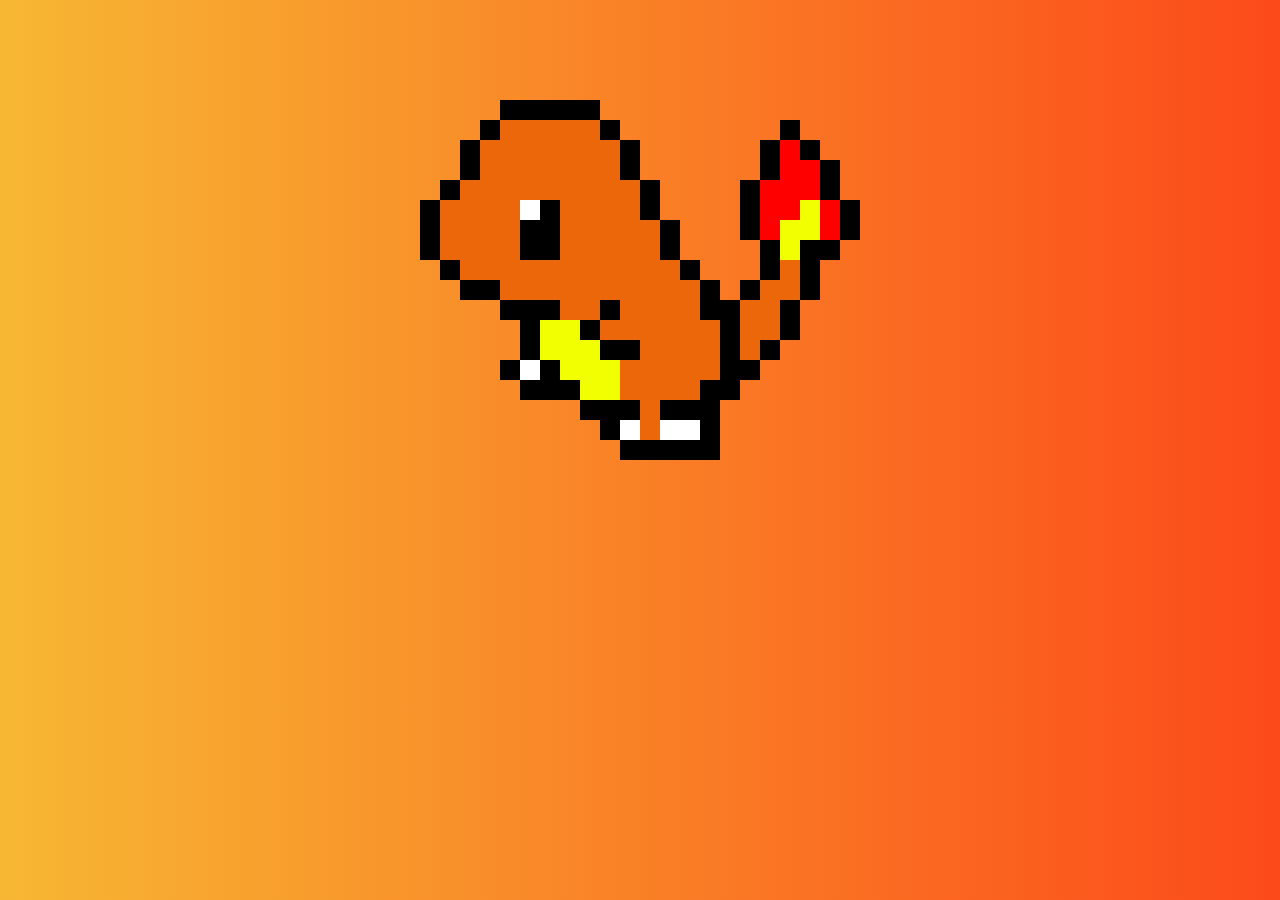
<file: index.html>
<!DOCTYPE html>
<html>
<head>
	<meta charset="utf-8">
	<meta name="viewport" content="width=device-width, initial-scale=1">
	<title>Charmander</title>
	<link rel="stylesheet" type="text/css" href="styles.css">
</head>
<body>
	<main>
		<section>
			<div class="black black-1"></div>
			<div class="black black-2"></div>
			<div class="black black-3"></div>
			<div class="black black-4"></div>
			<div class="black black-5"></div>
			<div class="black black-6"></div>
			<div class="black black-7"></div>
			<div class="black black-8"></div>
			<div class="black black-9"></div>
			<div class="black black-10"></div>
			<div class="black black-11"></div>
			<div class="black black-12"></div>
			<div class="black black-13"></div>
			<div class="black black-14"></div>
			<div class="black black-15"></div>
			<div class="black black-16"></div>
			<div class="black black-17"></div>
			<div class="black black-18"></div>
			<div class="black black-19"></div>
			<div class="black black-20"></div>
			<div class="black black-21"></div>
			<div class="black black-22"></div>
			<div class="black black-23"></div>
			<div class="black black-24"></div>
			<div class="black black-25"></div>
			<div class="black black-26"></div>
			<div class="black black-27"></div>
			<div class="black black-28"></div>
			<div class="black black-29"></div>
			<div class="black black-30"></div>
			<div class="black black-31"></div>
			<div class="black black-32"></div>
			<div class="black black-33"></div>
			<div class="black black-34"></div>
			<div class="black black-35"></div>
			<div class="black black-36"></div>
			<div class="black black-37"></div>
			<div class="black black-38"></div>
			<div class="black black-39"></div>
			<div class="black black-40"></div>
			<div class="black black-41"></div>
			<div class="black black-42"></div>
			<div class="black black-43"></div>


			<div class="yellow yellow-1"></div>
			<div class="yellow yellow-2"></div>
			<div class="yellow yellow-3"></div>
			<div class="yellow yellow-4"></div>
			<div class="yellow yellow-5"></div>

			<div class="red red-1"></div>
			<div class="red red-2"></div>
			<div class="red red-3"></div>
			<div class="red red-4"></div>
			<div class="red red-5"></div>
			<div class="red red-6"></div>
			
			<div class="orange orange-1"></div>
			<div class="orange orange-2"></div>
			<div class="orange orange-3"></div>
			<div class="orange orange-4"></div>
			<div class="orange orange-5"></div>
			<div class="orange orange-6"></div>
			<div class="orange orange-7"></div>
			<div class="orange orange-8"></div>
			<div class="orange orange-9"></div>
			<div class="orange orange-10"></div>
			<div class="orange orange-11"></div>
			<div class="orange orange-12"></div>
			<div class="orange orange-13"></div>
			<div class="orange orange-14"></div>
			<div class="orange orange-15"></div>
			<div class="orange orange-16"></div>
			<div class="orange orange-17"></div>
			<div class="orange orange-18"></div>
			<div class="orange orange-19"></div>
			<div class="orange orange-20"></div>
			<div class="orange orange-21"></div>
			<div class="orange orange-22"></div>
			<div class="orange orange-23"></div>
			
			<div class="white white-1"></div>
			<div class="white white-2"></div>
			<div class="white white-3"></div>
			<div class="white white-4"></div>

			
		</section>
	</main>
</body>
</html>
</file>
<file: styles.css>
body{
	background: #fc4a1a;  /* fallback for old browsers */
background: -webkit-linear-gradient(to right, #f7b733, #fc4a1a);  /* Chrome 10-25, Safari 5.1-6 */
background: linear-gradient(to right, #f7b733, #fc4a1a); /* W3C, IE 10+/ Edge, Firefox 16+, Chrome 26+, Opera 12+, Safari 7+ */

}


section{
	display: grid;
	margin: 0 auto;
	margin-top: 100px;
	justify-content: center;
	width: auto;
	height: 600px;
	max-width: 800px;
		grid-auto-columns:20px;
		grid-auto-rows: 20px;

}

.black{
/*	width: 20px;
	height: 20px;*/
	background-color: black;

}

.black-1{
	grid-column: 5/10;
}

.black-2{
	grid-column: 4/5;
	grid-row: 2/3;
}
.black-3{
	grid-column: 10/11;
	grid-row: 2/3;

}

.black-4{
	grid-column: 3/4;
	grid-row: 3/5;
}
.black-5{
	grid-row: 5;
	grid-column: 2;
}

.black-6{
	grid-row: 6/9;
}

.black-7{
	grid-column: 2;
	grid-row: 9;
}

.black-8{
	grid-column: 3/5;
	grid-row: 10;
}

.black-9{
	grid-column: 5/8;
	grid-row: 11;
}

.black-10{
	grid-column: 6;
	grid-row: 12/14;
}

.black-11{
	grid-row: 14;
    grid-column: 5;
}

.black-12{
	    grid-row: 14;
    grid-column: 7;
}
.black-13{
	    grid-row: 15;
    grid-column: 6;
}

.black-14{
	    grid-row: 15;
    grid-column: 7/9;
}
.black-15{
	    grid-row: 16;
    grid-column: 9/12;
}

.black-16{
	    grid-row: 17;
    grid-column: 10;
}

.black-17{
	    grid-column: 11;
    grid-row: 3/5;
}
.black-18{
	    grid-column: 12;
    grid-row: 5/7;
}
.black-19{
	    grid-column:13;
    grid-row: 7/9;
}
.black-20{
	    grid-column: 14;
    grid-row: 9;
}

.black-21{
	grid-column: 15;
	grid-row: 10/12;
}

.black-22{
	grid-column: 16;
	grid-row: 11/16;
}

.black-23{
	grid-row: 15/19;
	grid-column: 15;
}

.black-24{
	grid-row: 16;
    grid-column: 13/15;
}

.black-25{
	    grid-row: 18;
    grid-column: 11/15;
}

.black-26{
	grid-column: 17;
	grid-row: 10;
}

.black-27{
	grid-column: 18;
	grid-row: 8/10;
}

.black-28{
	grid-column: 17;
	grid-row: 5/8;
}
.black-29{
	grid-column: 18;
	grid-row: 3/5;
}
.black-30{
	grid-column: 19;
	grid-row: 2;
}
.black-31{
	grid-column: 20;
	grid-row: 3;
}
.black-32{
	grid-column: 21;
	grid-row: 4/6;
}

.black-33{
	grid-column: 22;
	grid-row: 6/8;
}
.black-34{
	grid-column: 20/22;
	grid-row: 8;
}

.black-35{
	grid-column: 20;
	grid-row: 8/11;
}
.black-36{
	grid-column: 19;
	grid-row:11/13 }


.black-37{
	grid-column: 18;
	grid-row: 13;
}
.black-38{
	grid-column: 17;
	grid-row: 14;
}

.black-39{
	grid-row: 7/9;
    grid-column: 6;
}
.black-40{
    grid-column:7;
	grid-row: 6/9;

}

.black-41{
	    grid-row: 11;
    grid-column: 10;
}

.black-42{
	    grid-row: 12;
    grid-column: 9;
}
.black-43{
	    grid-row: 13;
    grid-column: 10/12;
}


.yellow{
	background-color: #f2ff00;
}

.yellow-1{
    grid-row: 12/14;
    grid-column: 7/9;
}

.yellow-2{
	grid-row: 13/15;
	grid-column: 8/10;
}
.yellow-3{
	grid-row: 14/16;
	grid-column: 9/11;
}

.yellow-4{
	    grid-row: 7/9;
    grid-column: 19;
}
.yellow-5{
	    grid-row: 6/8;
    grid-column: 20;
}

.red{
	background-color: #ff0000;
}
.red-1{    grid-row: 5;
    grid-column: 18/21;}

    .red-2{
    	grid-row: 6;
    	grid-column: 18/20;
    }
    .red-3{
    	grid-row: 7;
    	grid-column: 18;

    }

    .red-4{
    	grid-column: 21;
    	grid-row: 6/8;
    }

    .red-5{
    	    grid-area: 3/19/5/20;
    }

    .red-6{
    	    grid-area: 4/20;

    }

    .orange{
    	background-color: #eb6709;
    }

    .orange-1{
    	    grid-area: 2/5/6/10;
    }
        .orange-2{
    	   grid-area: 6/2/9/6;
    }

    .orange-3{
    	    grid-area: 6/8/11/12;
    }

    .orange-4{
    	grid-area:11/12/16/15;
    }

    .orange-5{
    	    grid-area: 3/4/6;
    }

    .orange-6{
    	grid-column: 3;
    	grid-row: 5;
    }

    .orange-7{
    	grid-area: 3/10/6;
    }

    .orange-8{
    	grid-area: 9/12/11/14;
    }

    .orange-9{
    	    grid-area: 9/3/9/8;
    }
    .orange-10{
    	    grid-area: 11/5/10/8;
    }

    .orange-11{
    	    grid-area: 5/11;
    }
    .orange-12{
    	    grid-area: 7/12/9/12;
    }

    .orange-13{
    	grid-area: 11/8/12/10;
    }
    .orange-14{
    	    grid-row: 11/13;
    grid-column: 11;
    }
    .orange-15{
    	    grid-area: 12/10;
    }

    .orange-16{
    	    grid-area: 14/11/16;
    }

    .orange-17{
    	    grid-area: 16/12/18;
    }

    .orange-18{
    	    grid-area: 10/14;
    }

    .orange-19{
    	    grid-area: 12/15/15;
    }
    .orange-20{
    	    grid-area: 11/17/14;
    }
     .orange-21{
    	    grid-area: 10/18/13;
    }
    .orange-22{
    	    grid-area: 10/18/13;
    }
    .orange-23{
    	grid-area:9/19/11;
    }

	.white{
	background-color:white;
}

	.white-1{
    	grid-area: 6;
    }

    .white-2{
    	grid-area: 14/6;
    }

    .white-3{
    	    grid-area: 17/11;
    }

    .white-4{
    	    grid-area: 17/13/17/15;
    }



    @media (max-width:650px){
    	section{
    		grid-auto-columns:10px;
		grid-auto-rows: 10px;
    	}
    }
</file>
